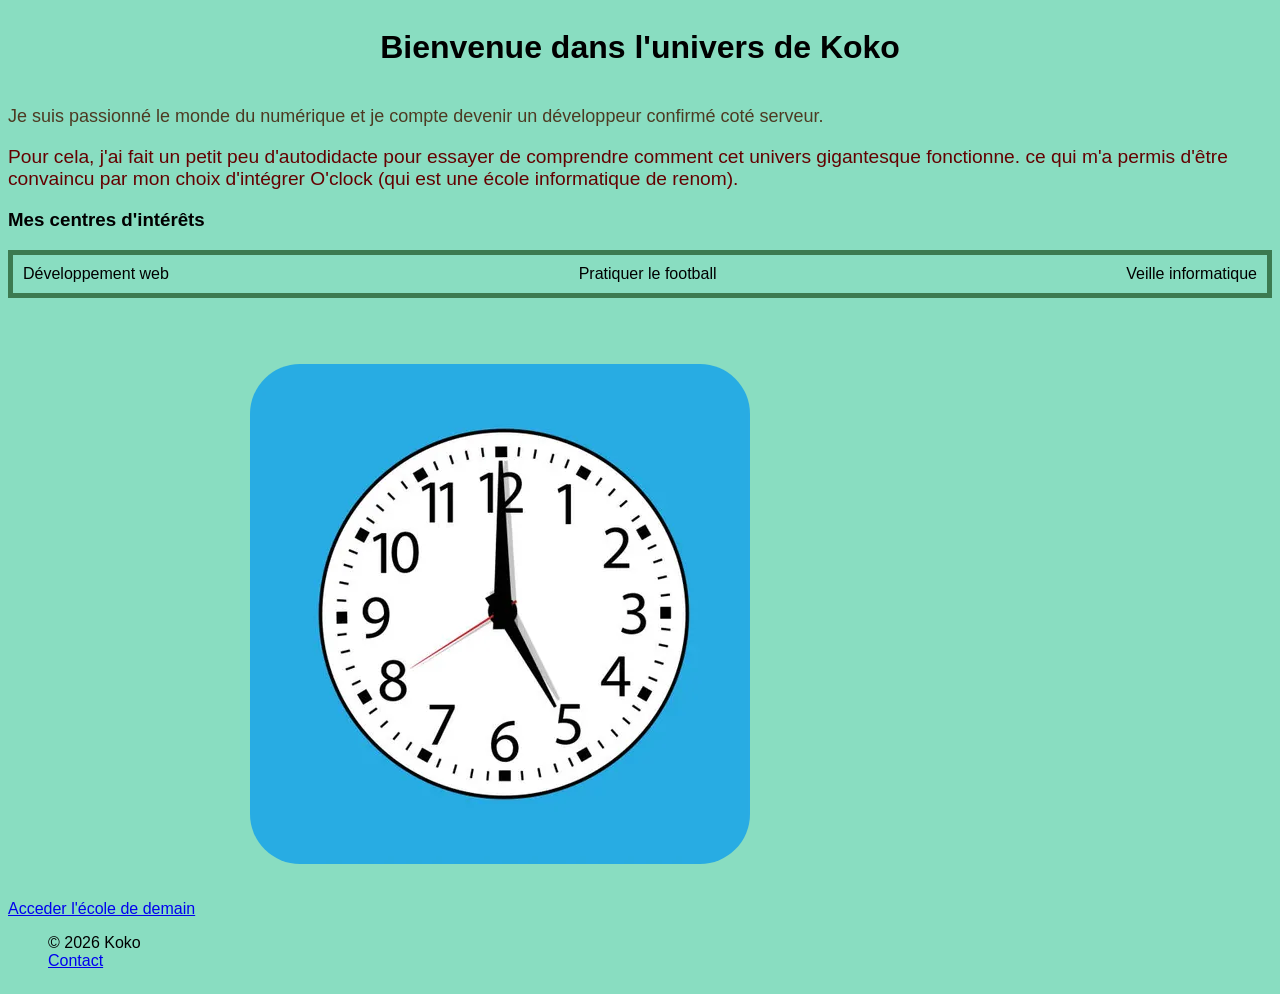
<file: index.html>
<!doctype html>
<html lang="fr">
  <head>
    <meta charset="UTF-8" />
    <meta name="viewport" content="width=device-width, initial-scale=1.0" />
    <title>mon cv</title>
    <link rel="stylesheet" href="styles.css" />
  </head>
  <body>
    <header>
      <h1>Bienvenue dans l'univers de Koko</h1>
    </header>
    <main>
      <div>
        <p class="firstPara">
          Je suis passionné le monde du numérique et je compte devenir un
          développeur confirmé coté serveur.
        </p>
        <p class="secondPara">
          Pour cela, j'ai fait un petit peu d'autodidacte pour essayer de
          comprendre comment cet univers gigantesque fonctionne. ce qui m'a
          permis d'être convaincu par mon choix d'intégrer O'clock (qui est une
          école informatique de renom).
        </p>
      </div>

      <div>
        <h3>Mes centres d'intérêts</h3>
        <ul class="Hobbies">
          <li>Développement web</li>
          <li>Pratiquer le football</li>
          <li>Veille informatique</li>
        </ul>
      </div>

      <div>
        <a href="https://oclock.io/" target="_blank"
          >Acceder l'école de demain</a
        >
        <img src="five-oclock.webp" alt="Horloge bleue" />
      </div>
    </main>
    <footer>
      <ul class="Contact">
        <li>© 2026 Koko</li>
        <li><a href="mailto:nemtserechannel@gmail.com">Contact</a></li>
      </ul>
    </footer>
  </body>
</html>
</file>
<file: styles.css>
/*ce bloc permet de fixer une largeur incluant
contenu-padding-bordure à tous élement de la page*/
* {
  box-sizing: border-box;
}

body {
  font-family: Arial, Helvetica, sans-serif;
  background-color: rgb(137, 221, 193);
  display: grid;
  grid-template-areas:
    "header "
    "main "
    "footer ";
  grid-template-columns: 1fr;
}
header {
  grid-area: header;
}
main {
  grid-area: main;
}
footer {
  grid-area: footer;
}

.firstPara {
  color: rgb(77, 58, 34);
  font-size: large;
}
.secondPara {
  color: rgb(100, 1, 1);
  font-size: larger;
}

img {
  border-radius: 100px;
  padding: 50px;
}

h1 {
  text-align: center;
}

.Hobbies {
  display: flex;
  flex-direction: column;
  padding: 10px;
  border: 5px solid rgb(60, 122, 81);
  gap: 30px;
}
@media (min-width: 768px) {
  .Hobbies {
    flex-direction: row;
    justify-content: space-between;
  }
}
.Hobbies,
.Contact {
  list-style-type: none;
}
</file>
